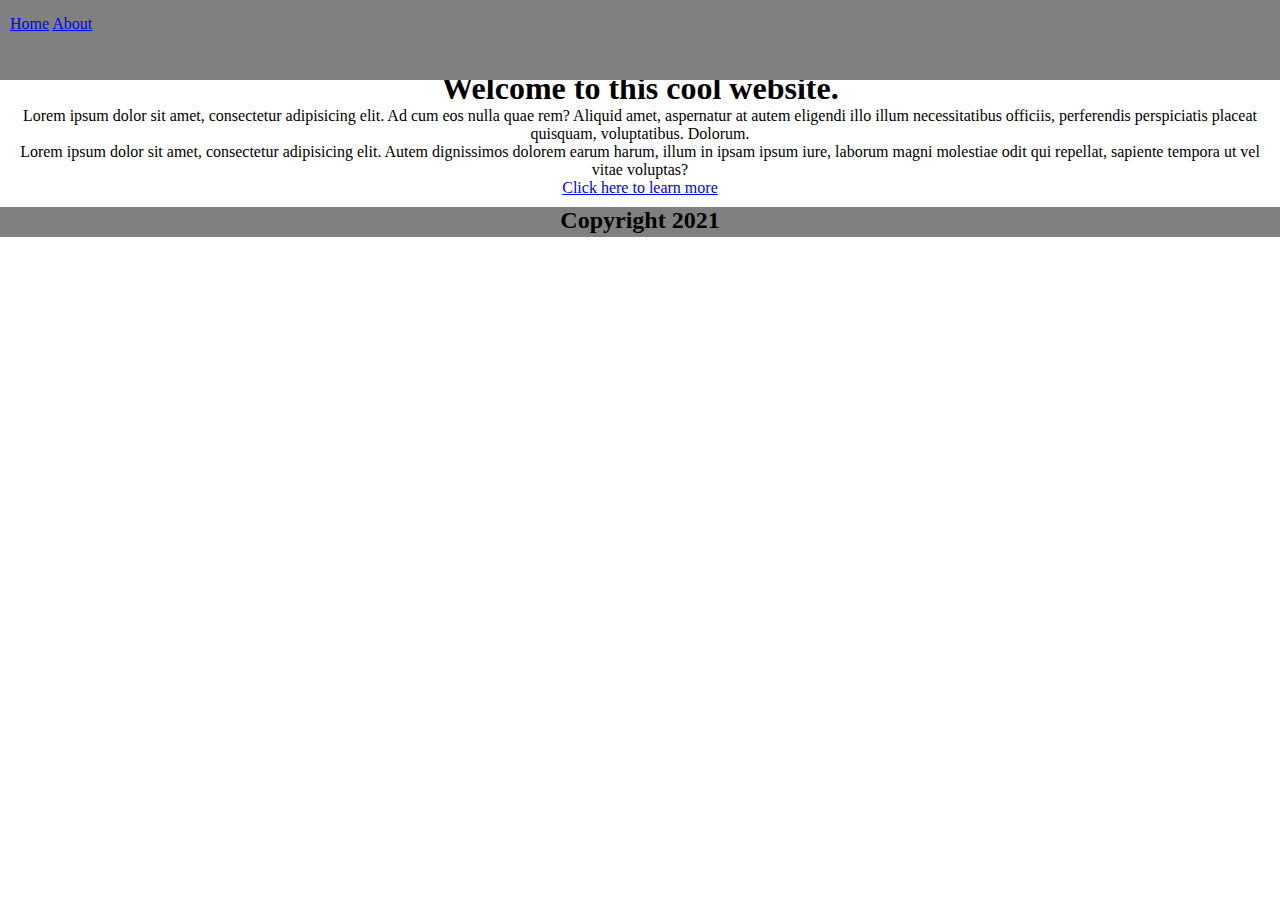
<file: index.html>
<!DOCTYPE html>
<html lang="en">
<head>
    <meta charset="UTF-8">
    <title>Respnsive Webpages</title>
    <link rel="stylesheet" href="style.css">

</head>
<body>
<div class="wrapper-home">
    <nav>

        <a href="index.html">Home</a>
        <a href="about.html">About</a>

    </nav>
</div>

<div class="container">
    <h1>Welcome to this cool website.</h1>
    <p>Lorem ipsum dolor sit amet, consectetur adipisicing elit. Ad cum eos nulla quae rem? Aliquid amet, aspernatur at autem eligendi illo illum necessitatibus officiis, perferendis perspiciatis placeat quisquam, voluptatibus. Dolorum.</p>
    <p>Lorem ipsum dolor sit amet, consectetur adipisicing elit. Autem dignissimos dolorem earum harum, illum in ipsam ipsum iure, laborum magni molestiae odit qui repellat, sapiente tempora ut vel vitae voluptas?</p>
    <a href="about.html">Click here to learn more</a>
</div>
<div class="footer">
    <h2 class="copyright">Copyright 2021</h2>
</div>
</body>
</html>
</file>
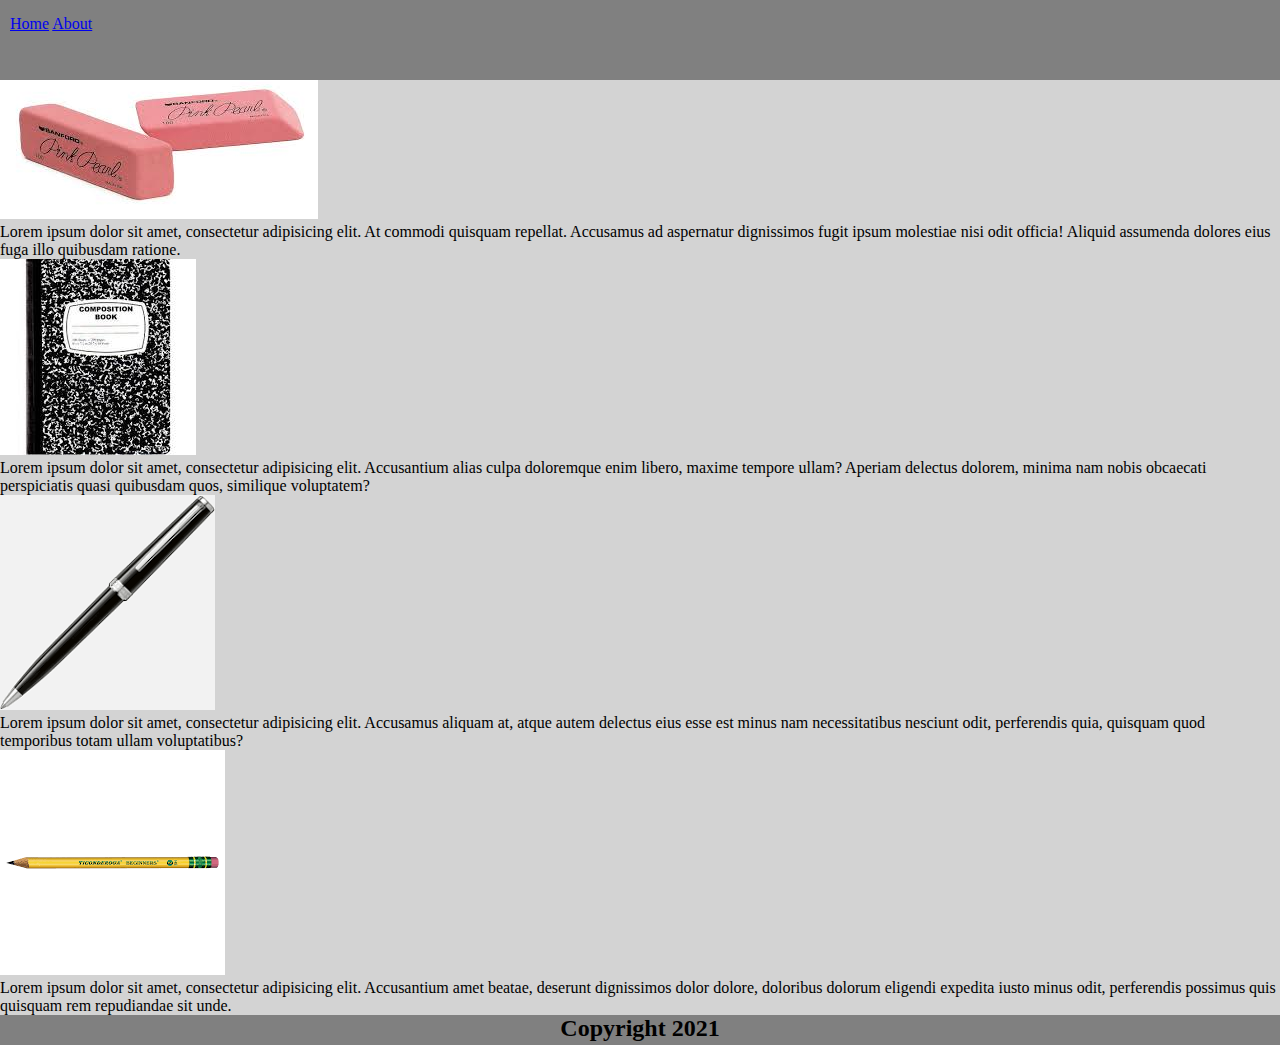
<file: about.html>
<!DOCTYPE html>
<html lang="en">
<head>
    <meta charset="UTF-8">
    <title>Respnsive Webpages</title>
    <link rel="stylesheet" href="style.css">

</head>
<body>
<header>

</header>
<div class="wrapper-home">
    <nav>

            <a href="index.html">Home</a>
            <a href="about.html">About</a>

        </nav>
    </div>
<div class="wrapper-main-about">
    <div class =image1>
        <img src="images/eraser.jpg" alt="eraser">
        <p>Lorem ipsum dolor sit amet, consectetur adipisicing elit. At commodi quisquam repellat. Accusamus ad aspernatur dignissimos fugit ipsum molestiae nisi odit officia! Aliquid assumenda dolores eius fuga illo quibusdam ratione.</p>
        </div>
    <div class="image2">
        <img src="images/notebook.jpg" alt="notebook">
        <p>Lorem ipsum dolor sit amet, consectetur adipisicing elit. Accusantium alias culpa doloremque enim libero, maxime tempore ullam? Aperiam delectus dolorem, minima nam nobis obcaecati perspiciatis quasi quibusdam quos, similique voluptatem?</p>
    </div>
    <div class="image3">
        <img src="images/pen.png" alt="pen">
        <p>Lorem ipsum dolor sit amet, consectetur adipisicing elit. Accusamus aliquam at, atque autem delectus eius esse est minus nam necessitatibus nesciunt odit, perferendis quia, quisquam quod temporibus totam ullam voluptatibus?</p>
    </div>
    <div class="image4">
        <img src="images/pencil.png" alt="pencil">
        <p>Lorem ipsum dolor sit amet, consectetur adipisicing elit. Accusantium amet beatae, deserunt dignissimos dolor dolore, doloribus dolorum eligendi expedita iusto minus odit, perferendis possimus quis quisquam rem repudiandae sit unde.</p>
    </div>
    </div>

<div class="footer">
    <h2 class="copyright">Copyright 2021</h2>
</div>

</body>
</html>
</file>
<file: style.css>
*{
    margin: 0;
}
html{
    height: 100%;
    background-color: orange;
}
body{
    box-sizing: border-box;
    height: 100%;
    background-color: white;
    padding-top: 20px;
}
.wrapper-home{
    padding-bottom: 20px;
    background-color: tan;
    width: 100%;
    height: 20px;
    position: sticky;
    top: 0;
    text-decoration: none;
    color: black;
    display: block;

}
.wrapper{
    top: 0;
    padding: 5px;
}
.wrapper-home-background{
    color: orange;

}
.container{
    padding: 10px;
    text-align: center;
}
.wrapper-main-about{
    box-sizing: border-box;
    background-color: lightgray;
}
nav {
    width: 100%;
    height: 80px;
    background-color: gray;
    color: white;
    position: fixed;
    box-sizing: border-box;
    padding: 15px 10px;
    top: 0;
    left: 0;
}
.footer{
    height: 30px;
    width: 100%;
    position: absolute;
    background-color: grey;
    border-top: 2px solid;
    border: black;
    text-align: center;
}
</file>
